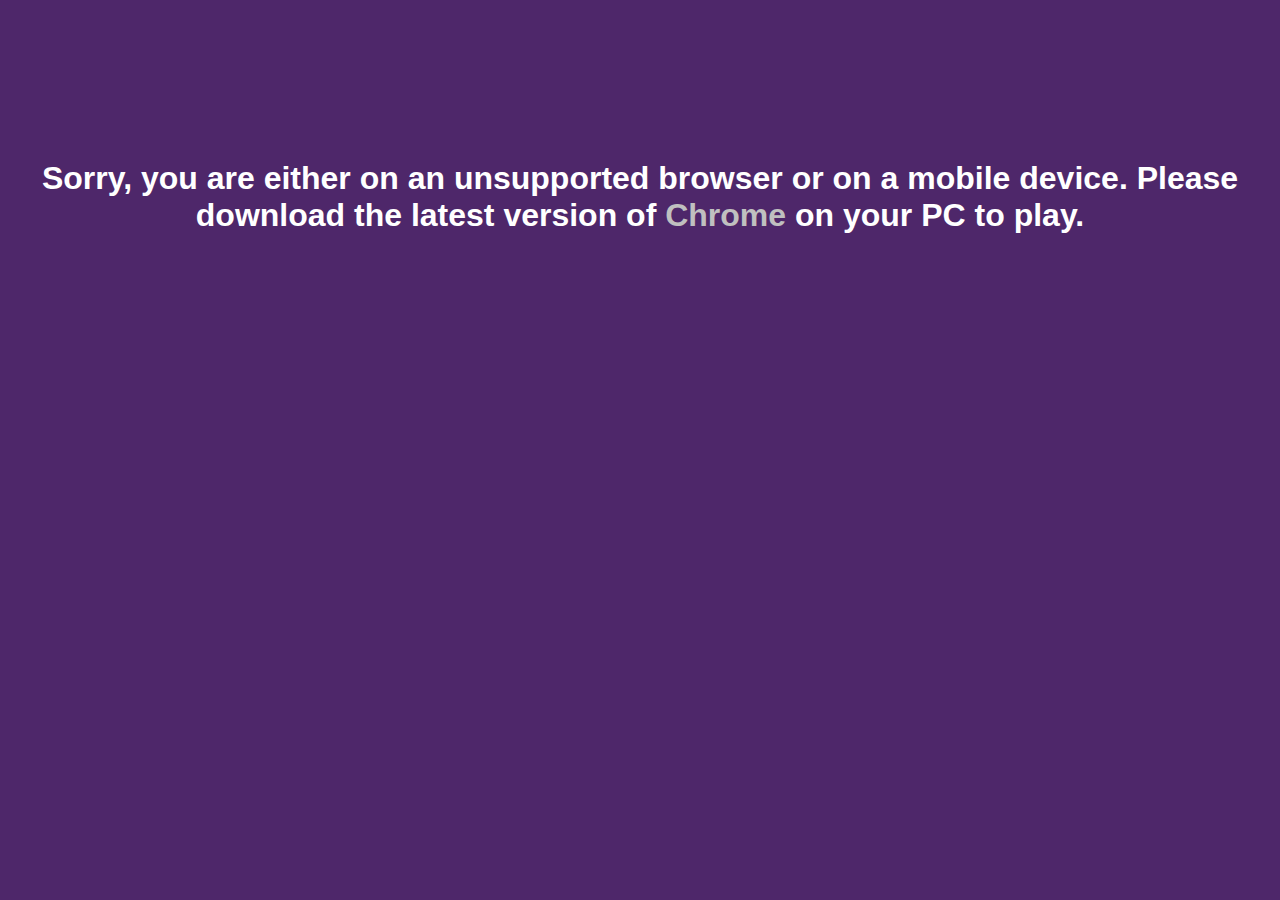
<file: sorry.html>
<!DOCTYPE html>
<html lang="en">
<head>
    <meta charset="UTF-8">
    <meta name="viewport" content="width=device-width, initial-scale=1.0">
    <link rel="stylesheet" href="style.css">

    <title>5 in 7</title>
</head>
<body>

        <div class="container2">
            <h1>    
            Sorry, you are either on an unsupported browser or on a mobile device.
            Please download the latest version of <a href= "https://www.google.com/chrome">
            Chrome</a> on your PC to play.
            </h1>
        </div>

</body>
</html>
</file>
<file: style.css>
body {
    font-family: "aktiv-grotesk",sans-serif,"Helvetica Neue",Helvetica,Arial;
    margin: 0;
    padding: 0;
    background-color: #4E276A;
}

.container {
    text-align: center;
    color: #fff;
}

.container2 {
    margin-top: 10rem;
    text-align: center;
    color: #fff;
}

#timer { 
    font-size: 12rem; 
    text-align: center;
}

.questiondisplay {
    font-size: 5rem; 
    text-align: center;
    font-family: Arial, Helvetica, sans-serif;
    letter-spacing: -1px;
    animation: 0.5s slidein-left;
    margin: 0.5rem;
    
}

.startBtn {
    padding: 1rem;
    border: none;
    margin: 1rem;
    font-size: 1.5rem;
    background-color: #9c3693;
    color: #fff;
    border: solid;
    transition: 0.4s;
}

.startBtn:hover {
    background-color: #682462;
}

.header {
    text-align: center;
    font-size: 1.5rem;
    padding: 1rem;
    margin-bottom: 0.5rem;
    background-color: #9c3693;
    color: white;
    border-bottom: solid;
}

@keyframes slidein-left {
    0% {
        transform: translateX(-100%);
    }
    100% {
        transform: translateX(0);
    }
}

@media only screen and (max-width: 600px) {
    #timer { 
        font-size: 7rem; 
        text-align: center;
    }
    
    .questiondisplay {
        font-size: 3rem;
    }
}


.modal {
    display: initial; /* Hidden by default */
    position: fixed; /* Stay in place */
    z-index: 1; /* Sit on top */
    left: 0;
    top: 0;
    width: 100%; /* Full width */
    height: 100vh; /* Full height */
    overflow: auto; /* Enable scroll if needed */
    background-color: rgb(0,0,0); /* Fallback color */
    background-color: rgba(0,0,0,0.4); /* Black w/ opacity */
  }
  
  /* Modal Content */
  .modal-content {
    position: relative;
    background-color: #4E276A;
    margin: auto;
    padding: 0;
    border: 1px solid #888;
    width: 100%;
    height: 100vh;
    box-shadow: 0 4px 8px 0 rgba(94, 82, 82, 0.2),0 6px 20px 0 rgba(0,0,0,0.19);
    -webkit-animation-name: animatetop;
    -webkit-animation-duration: 0.4s;
    animation-name: animatetop;
    animation-duration: 0.4s;
    color: white;
    text-align: center;
    font-size: 2rem;
  }
  
  /* Add Animation */
  @-webkit-keyframes animatetop {
    from {top:-300px; opacity:0} 
    to {top:0; opacity:1}
  }
  
  @keyframes animatetop {
    from {top:-300px; opacity:0}
    to {top:0; opacity:1}
  }
  
  /* The Close Button */
  .close {
    color: white;
    float: right;
    font-size: 28px;
    font-weight: bold;
  }
  
  .close:hover,
  .close:focus {
    color: #000;
    text-decoration: none;
    cursor: pointer;
  }
  
  .modal-header {
    padding: 2px 16px;
    background-color: #4E276A;
    color: white;
  }
  
  .modal-body {padding: 2px 16px;}
  
  /* .modal-footer {
    padding: 2px 16px;
    background-color: #5cb85c;
    color: white;
  } */

  a {
      text-decoration: none;
      color: silver;
  }

  .svgContainer {
      margin: auto;
  }
</file>
